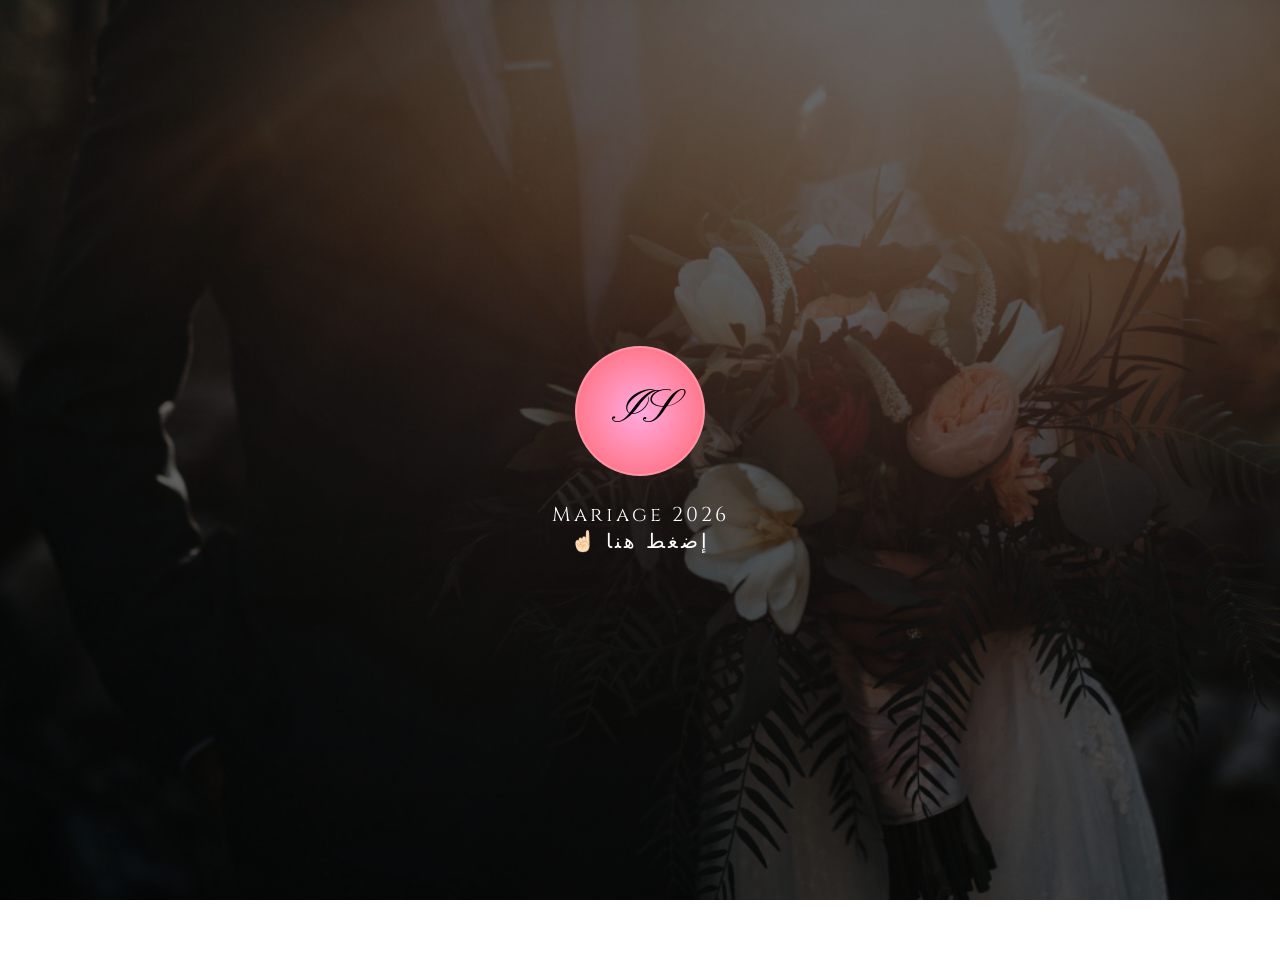
<file: index.html>
<!DOCTYPE html>
<html lang="fr">
<head>
    <meta charset="UTF-8">
    <meta name="viewport" content="width=device-width, initial-scale=1.0">
    <title>Invitation Mariage | 15 Août 2026</title>
    
    <link href="https://fonts.googleapis.com/css2?family=Cinzel:wght@400;700&family=Pinyon+Script&family=Montserrat:wght@200;400&display=swap" rel="stylesheet">
    <link rel="stylesheet" href="tp2.css">
    <script src="https://cdnjs.cloudflare.com/ajax/libs/gsap/3.12.2/gsap.min.js"></script>
</head>
<body>
 
    <div id="gate">
        <div class="envelope-bg"></div>
        <div class="wax-seal" id="openBtn">
            <span>IS</span>
        </div>
        <p class="instruction">Mariage 2026<br>  إضغط هنا ☝🏻</p>
    </div>
    <main id="main">
        <section id="hero">
             <p class="bismillah-text">بِسْمِ اللَّهِ الرَّحْمَنِ الرَّحِيمِ</p>
            <div class="intro-card" style="color:white">
       
        <p class="intro-text" >بمشاعر مليئة بالفرح و السرور و لأن الأفراح لا تكتمل إلا برؤيتكم نتشرف بدعوتكم لحضور حفل الزفاف 
        </p>
         <h1 class="reveal"style="color:white">Asmae & Mohamed</h1>
           <p style="font-size: 25px;"> وذلك بمشيئة الله تعالى</p>
        <br>
        
         <h2 class="reveal">16 AOÛT 2026</h2>
    </div>
            
           
            
            <div class="countdown-container reveal" style="color:white">
                <div class="time-box"><span id="days">00</span>JOURS</div>
                <div class="time-box"><span id="hours">00</span>H</div>
                <div class="time-box"><span id="mins">00</span>M</div>
                <div class="time-box"><span id="secs">00</span>S</div>
            </div>
            
            
              
                
                
                <div class="rsvp-note">
                    ملاحظة هامة: الحضور واجب لجميع أفراد العائلة الكريمة، ولا تُقبل أي أعذار مهما كان السبب
                </div>
            </div>
        </section>
    <script src="firebase-config.js"></script>
</body>
</html>
</file>
<file: tp2.css>
:root {
    --gold: #09090b;
    --cream: #ffbecd7f;
    --text: #000000;
    color: aliceblue,orchid;
}
* { 
    margin: 0; 
    padding: 0; 
    box-sizing: border-box; 
}
body {
    margin: 0;
    min-height: 100vh;
    background-image: 
        linear-gradient(rgba(0, 0, 0, 0.55), rgba(0, 0, 0, 0.55)),
        url('image3.jpg');
    background-size: cover;
    background-position: center;
    background-repeat: no-repeat;
    background-attachment: fixed;
}

#main,
#hero {
    background-image: 
        linear-gradient(rgba(0, 0, 0, 0.5), rgba(0, 0, 0, 0.5)),
        url('image3.jpg');   /* <-- نفس اسم الصورة هنا */
    background-size: cover;
    background-position: center;
    background-repeat: no-repeat;
}
/* --- ÉCRAN DU SCEAU --- */
#gate {
    position: fixed;
    inset: 0;
    background: var(--white);
    z-index: 100;
    display: flex;
    flex-direction: column;
    justify-content: center;
    align-items: center;
}
.envelope-bg {
    position: absolute;
    width: 100%;
    height: 100%;
    background: url('https://www.transparenttextures.com/patterns/paper-fibers.png');
    opacity: 0.3;
}
.wax-seal {
    width: 130px;
    height: 130px;
    background: radial-gradient(circle, #ffabe2, #ff646c);
    border-radius: 50%;
    display: flex;
    justify-content: center;
    align-items: center;
    cursor: pointer;
    box-shadow: 0 10px 30px rgba(48, 31, 31, 0.374);
    z-index: 2;
    border: 2px solid rgba(255,255,255,0.2);
    transition: transform 0.3s ease;
}
.wax-seal:active {
    transform: scale(0.9);
}
.wax-seal span {
    font-family: 'Pinyon Script', cursive;
    font-size: 3rem;
    color: var(--white);
}
.instruction {
    margin-top: 25px;
    font-family: 'Cinzel', serif;
    letter-spacing: 3px;
    font-size: 20px;
    color: white;
    animation: breathe 2s infinite ease-in-out;
    text-align: center;
    direction: rtl;
    width: 100%;
}
/* --- CONTENU PRINCIPAL --- */
main {
    opacity: 0;
    padding-bottom: 80px;
}
section {
    min-height: 100vh;
    padding: 40px 20px;
    display: flex;
    flex-direction: column;
    align-items: center;
    justify-content: center;
}
.castle-img {
    width: 100%;
    max-width: 450px;
    margin-bottom: 20px;
    filter: sepia(20%);
}
h1 {
    font-family: 'Pinyon Script', cursive;
    font-size: 4.5rem;
    color: var(--gold);
     margin-top: 20px;
}
h2 {
    font-family: 'Cinzel', serif;
    letter-spacing: 5px;
    font-size: 1.1rem;
    margin: 20px 0;
    color: var(--gold);
}
.description {
    max-width: 280px;
    line-height: 1.8;
    font-weight: 200;
    font-size: 0.9rem;
}
/* --- WIDGETS --- */
.countdown-container {
    display: flex;
    gap: 10px;
    margin: 40px 0;
   
}
.time-box {
    border: 1px solid #ffffff;
    padding: 10px;
    min-width: 80px;
    font-size: 0.7rem;
    font-family: 'Cinzel', serif;
    color: #ffffff; 
   
}
.time-box span {
    display: block;
    font-size: 1.6rem;
    margin-bottom: 5px;
    color: #ffffff; 
}
.colors {
    display: flex;
    gap: 15px;
   
}
.dot {
    width: 35px;
    height: 35px;
    border-radius: 50%;
    border: 1px solid #eee;
    box-shadow: 0 4px 6px rgba(0,0,0,0.05);
}
.btn-maps {
    margin-top: 20px;
    padding: 18px 40px;
    background: var(--gold);
    color: var(--white);
    text-decoration: none;
    font-family: 'Cinzel', serif;
    letter-spacing: 2px;
    font-size: 0.8rem;
    border-radius: 50px;
}
/* --- ANIMATIONS --- */
@keyframes breathe {
    0%, 100% { opacity: 0.4; transform: translateY(0); }
    50% { opacity: 1; transform: translateY(-5px); }
}
.reveal { 
    opacity: 0; 
    transform: translateY(40px); 
    color: #ccc;
    
}
.photo-wrapper {
    width: 90%;
    max-width: 400px;
    margin-bottom: 30px;
    border: 8px solid white; /* Effet cadre photo */
    box-shadow: 0 15px 35px rgba(0,0,0,0.1);
    transform: rotate(-2deg); /* Un petit angle pour le style "album" */
}
.wedding-photo {
    width: 100%;
    display: block;
}
.opp{
    color: #ff000d;
}
/* --- Bloc du haut : Bismillah + intro --- */
.intro-card {
    width: 110%;
   
    padding: 30px 25px;
   
    border-bottom: 1px solid #e8b8cc;
    text-align: center;
}
.bismillah-text {
    font-family: 'Cinzel', serif;
    font-size: 30px;
    color: #f6ebef;
    letter-spacing: 1px;
    margin-bottom: 18px;
}
.intro-text {
    font-family: 'Montserrat', sans-serif;
    font-weight: 400;
    font-size: 20px;
    color: rgb(242, 242, 240);
    line-height: 1.8;
    max-width: 320px;
    margin: 0 auto;
    direction: rtl;
}

/* --- Panneau détails (contenu de la photo) --- */
.rsvp-panel {
    max-height: 0;
    overflow: hidden;
    width: 90%;
    max-width: 380px;
    margin: 0 auto;
    background: #fff;
    border: 1px solid #e8b8cc;
    border-radius: 12px;
    transition: max-height 0.6s ease, padding 0.6s ease;
    padding: 0 20px;
    text-align: right;
    direction: rtl;
}
.rsvp-panel.open {
    max-height: 500px;
    margin-top: 20px;
    padding: 20px;
}
.rsvp-line { margin-bottom: 12px; font-size: 20px; }
.rsvp-label { font-weight: bold; color: var(--gold); margin-inline-end: 6px; }
.rsvp-fields { display: flex; flex-direction: column; gap: 10px; margin: 15px 0; }
.rsvp-field { display: flex; justify-content: space-between; border-bottom: 1px dashed #ccc; padding-bottom: 6px; }
.rsvp-note { font-size: 20px; color: #ff000d; border: 1px solid #ff000d; padding: 10px; border-radius: 8px; margin-top: 10px;text-align: center; }
</file>
